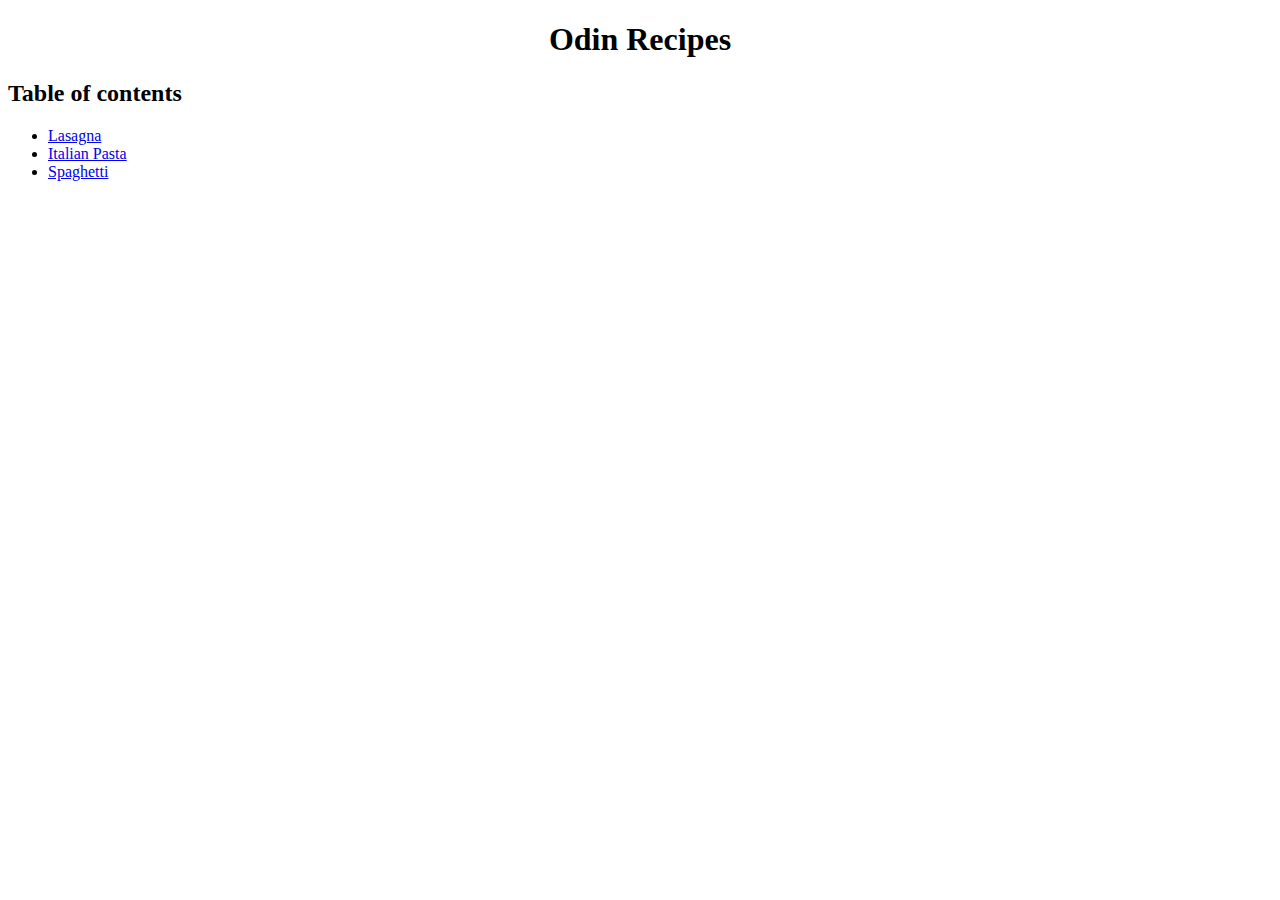
<file: index.html>
<!DOCTYPE html>
<html lang="en">
<head>
    <meta charset="UTF-8">
    <meta http-equiv="X-UA-Compatible" content="IE=edge">
    <meta name="viewport" content="width=device-width, initial-scale=1.0">
    <title>Odin Recipies</title>
</head>
<body>
    <center><h1>Odin Recipes</h1></center>
    <h2>Table of contents</h2>
    <ul>
        <li><a href="recipies/lasagna.html">Lasagna</a></li>
        <li><a href="recipies/itl_pasta.html">Italian Pasta</a></li>
        <li><a href="recipies/spaghetti.html">Spaghetti</li>
    </ul>        
</body>
</html>
</file>
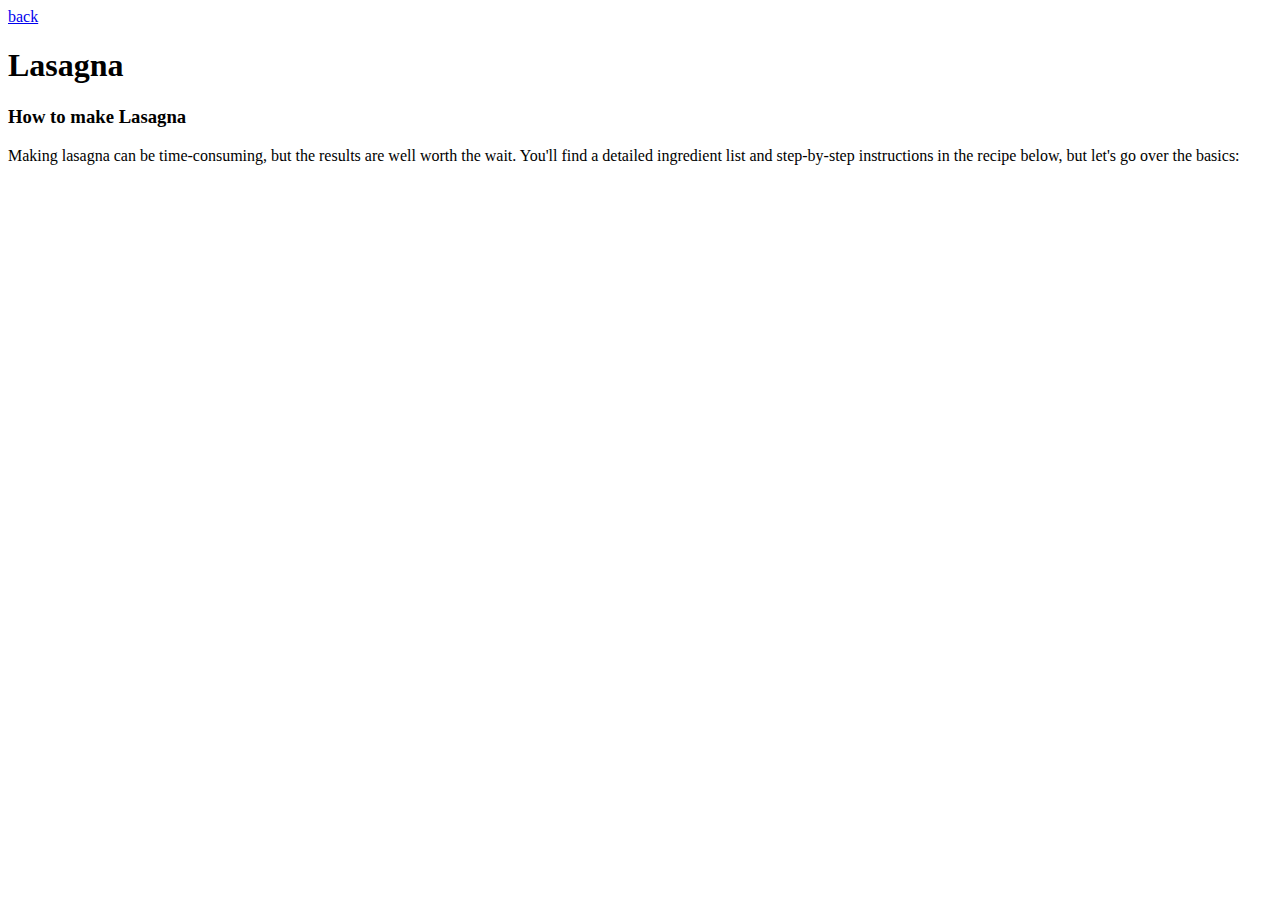
<file: recipies/itl_pasta.html>
<!DOCTYPE html>
<html lang="en">
<head>
    <meta charset="UTF-8">
    <meta http-equiv="X-UA-Compatible" content="IE=edge">
    <meta name="viewport" content="width=device-width, initial-scale=1.0">
    <title>Odin Recipies</title>
</head>
<body>
    <a href="../index.html">back</a>
    <h1>Lasagna</h1>
    <h3>How to make Lasagna</h3>
    <p>Making lasagna can be time-consuming, but the results are well worth the wait. You'll find a detailed ingredient list and step-by-step instructions in the recipe below, but let's go over the basics: </p>

</body>
</html>
</file>
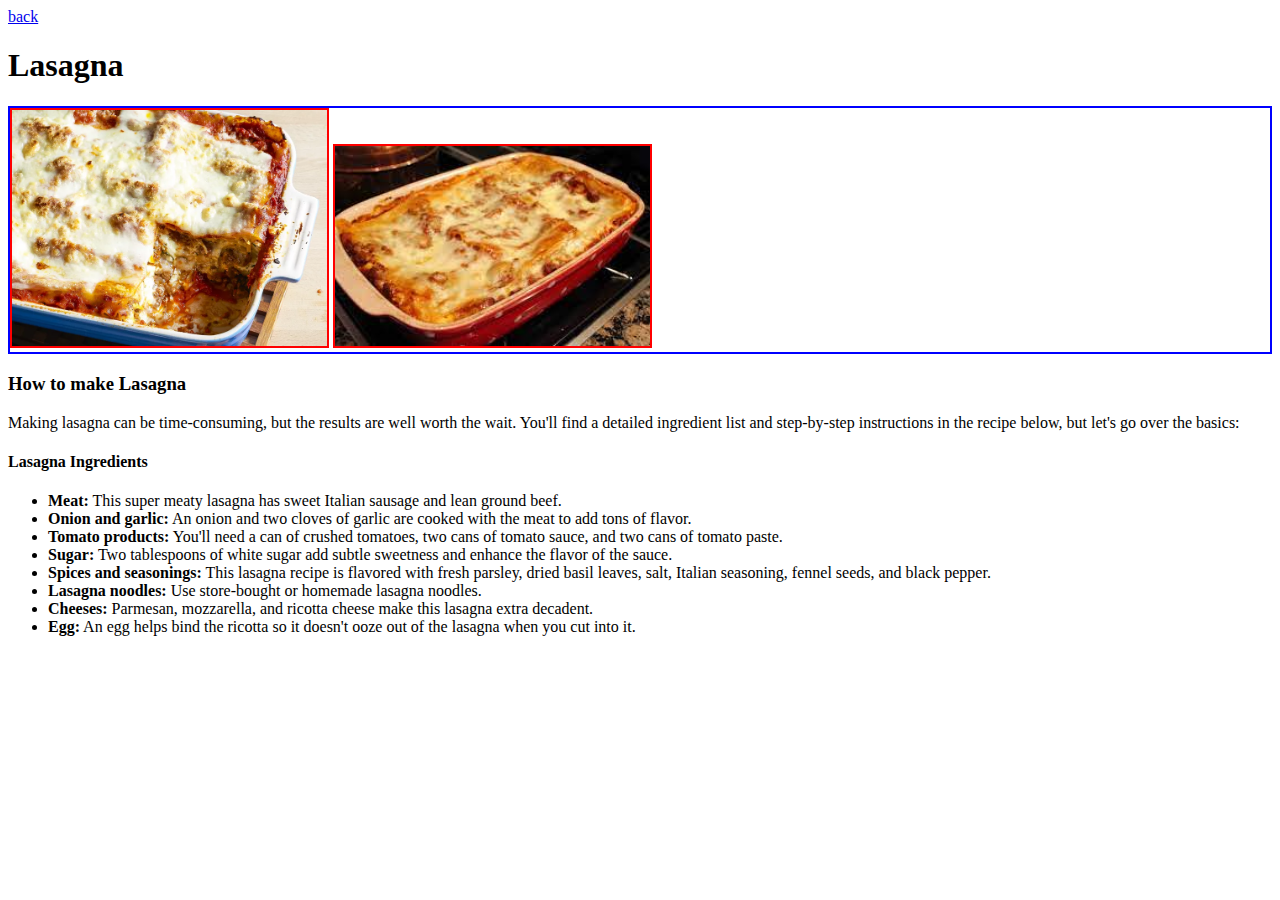
<file: recipies/lasagna.html>
<!DOCTYPE html>
<html lang="en">
<head>
    <meta charset="UTF-8">
    <meta http-equiv="X-UA-Compatible" content="IE=edge">
    <meta name="viewport" content="width=device-width, initial-scale=1.0">
    <link rel="stylesheet" href="temp.css">
    <title>Odin Recipies</title>
</head>
<body>
    <a href="../index.html">back</a>
    
    <h1>Lasagna</h1>
    
    <div class="image">
        <img src="lasagna1.jpeg">
        <img src="lasagna2.jpeg">
    </div>

    <h3>How to make Lasagna</h3>
    <p>Making lasagna can be time-consuming, but the results are well worth the wait. You'll find a detailed ingredient list and step-by-step instructions in the recipe below, but let's go over the basics: </p>
    <h4>Lasagna Ingredients</h4>
    <ul>
        <li><b>Meat:</b> This super meaty lasagna has sweet Italian sausage and lean ground beef.</li>
        <li><b>Onion and garlic:</b> An onion and two cloves of garlic are cooked with the meat to add tons of flavor.</li>
        <li><b>Tomato products:</b> You'll need a can of crushed tomatoes, two cans of tomato sauce, and two cans of tomato paste.</li>
        <li><b>Sugar:</b> Two tablespoons of white sugar add subtle sweetness and enhance the flavor of the sauce.</li>
        <li><b>Spices and seasonings:</b> This lasagna recipe is flavored with fresh parsley, dried basil leaves, salt, Italian seasoning, fennel seeds, and black pepper.</li>
        <li><b>Lasagna noodles:</b> Use store-bought or homemade lasagna noodles.</li>
        <li><b>Cheeses:</b> Parmesan, mozzarella, and ricotta cheese make this lasagna extra decadent.</li>
        <li><b>Egg:</b> An egg helps bind the ricotta so it doesn't ooze out of the lasagna when you cut into it. </li>
    </ul>



</body>
</html>
</file>
<file: recipies/temp.css>
.image img{
    border: 2px solid red;
    width: 25%;
    display: flexbox;
    flex-direction: row;
}
.image {
    border: 2px solid blue;
}
</file>
